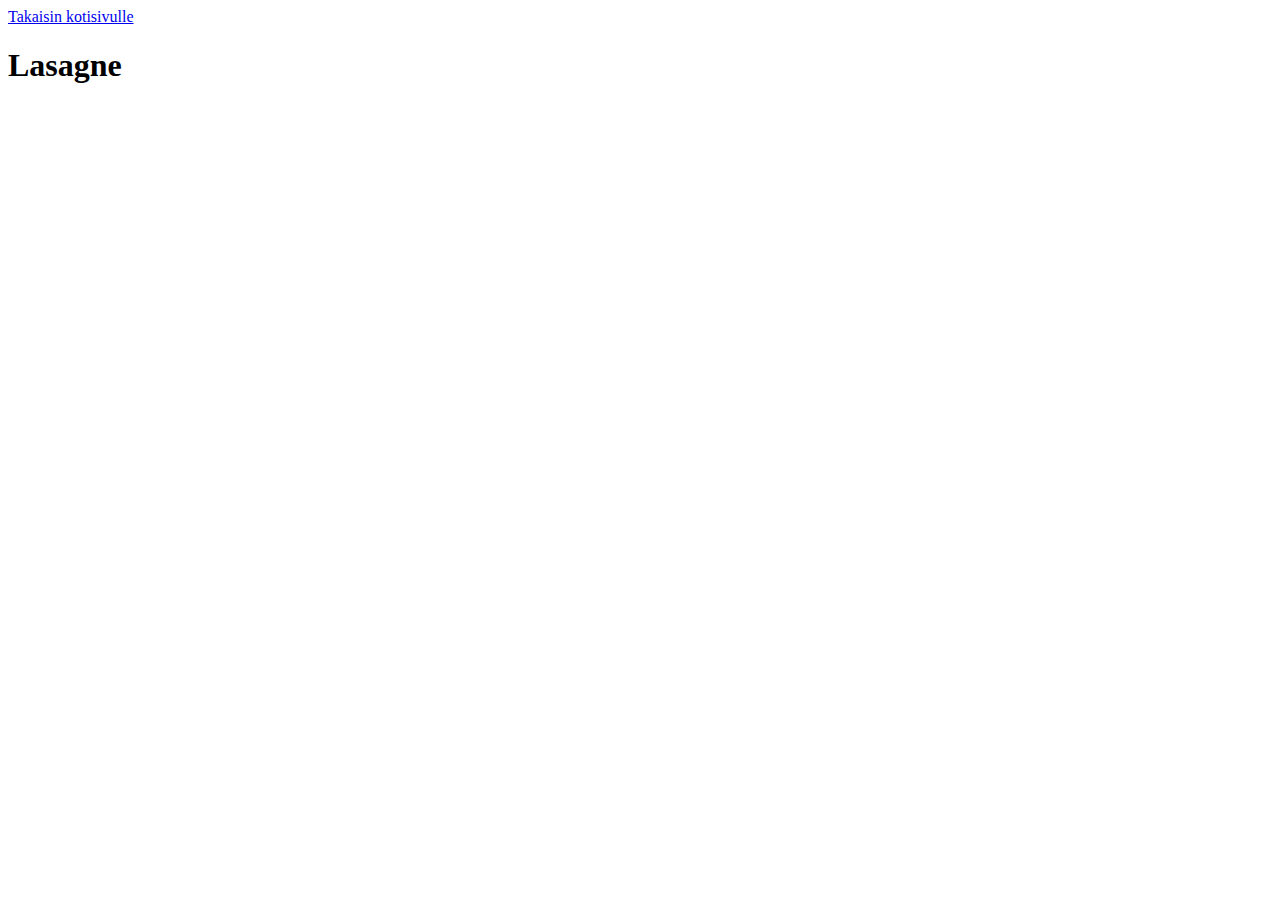
<file: reseptit/lasagne.html>
<!DOCTYPE>
<html>
    <head>
        <meta charset="UTF-8">
        <title>Lasagneresepti</title>
    </head>
    <body>
        <a href="../index.html">Takaisin kotisivulle</a>
        <h1>Lasagne</h1>
    </body>
</html>
</file>
